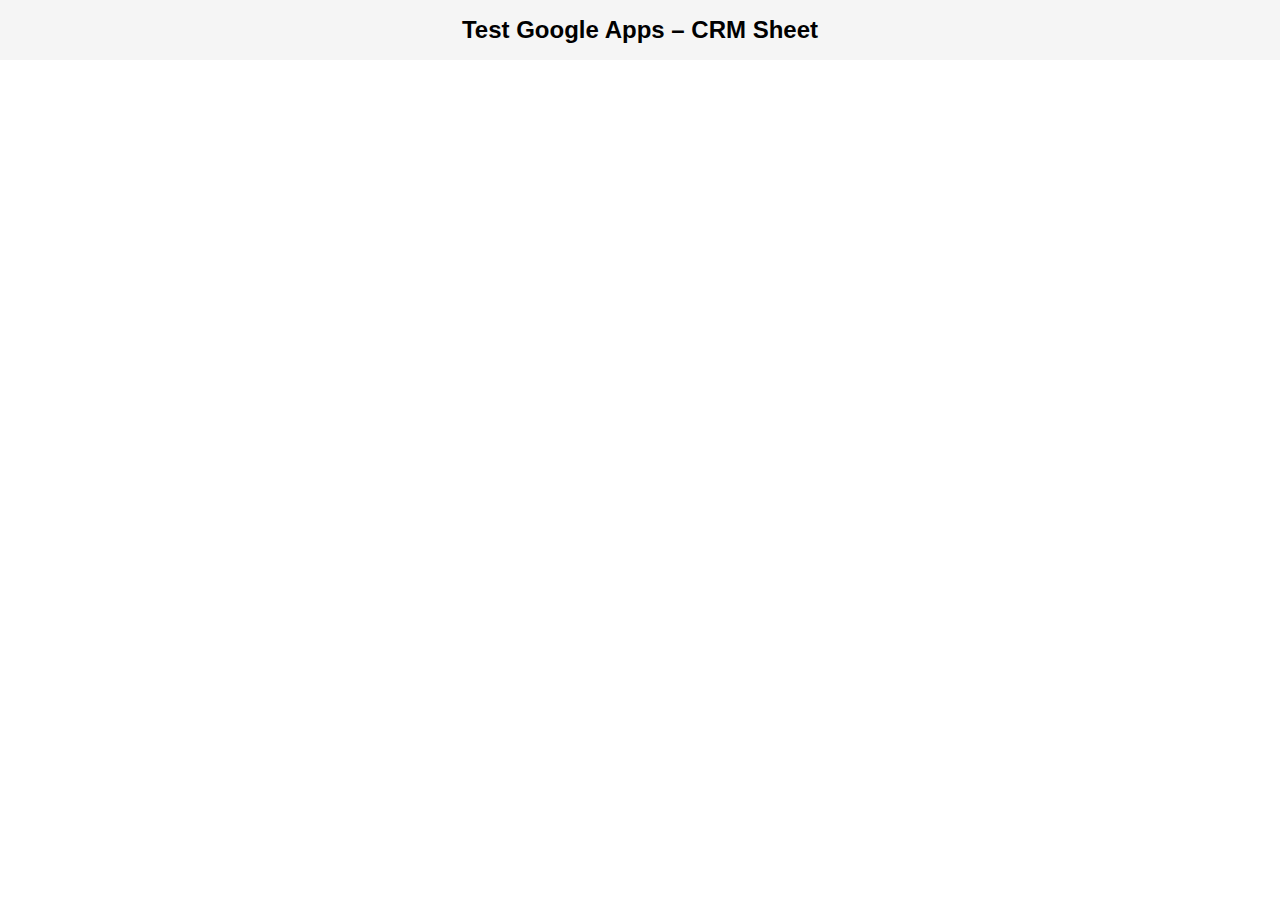
<file: Pandas/Testing/googlesheetembtest.html>
<!DOCTYPE html>
<html lang="sv">
<head>
  <meta charset="UTF-8">
  <title>Test Google Apps – CRM Sheet</title>
  <style>
    body {
      margin: 0;
      font-family: sans-serif;
    }

    header {
      background-color: #f5f5f5;
      padding: 1rem;
      text-align: center;
      font-size: 1.5rem;
      font-weight: bold;
    }

    iframe {
      width: 100%;
      height: 90vh;
      border: none;
    }
  </style>
</head>
<body>
  <header>Test Google Apps – CRM Sheet</header>

  <iframe 
    src="https://docs.google.com/spreadsheets/d/1zZA9e9P-DhM2csBFcY3Syxi9xQiXBKwqULPylckE5F0/edit?usp=sharing"
    allowfullscreen>
  </iframe>

</body>
</html>
</file>
